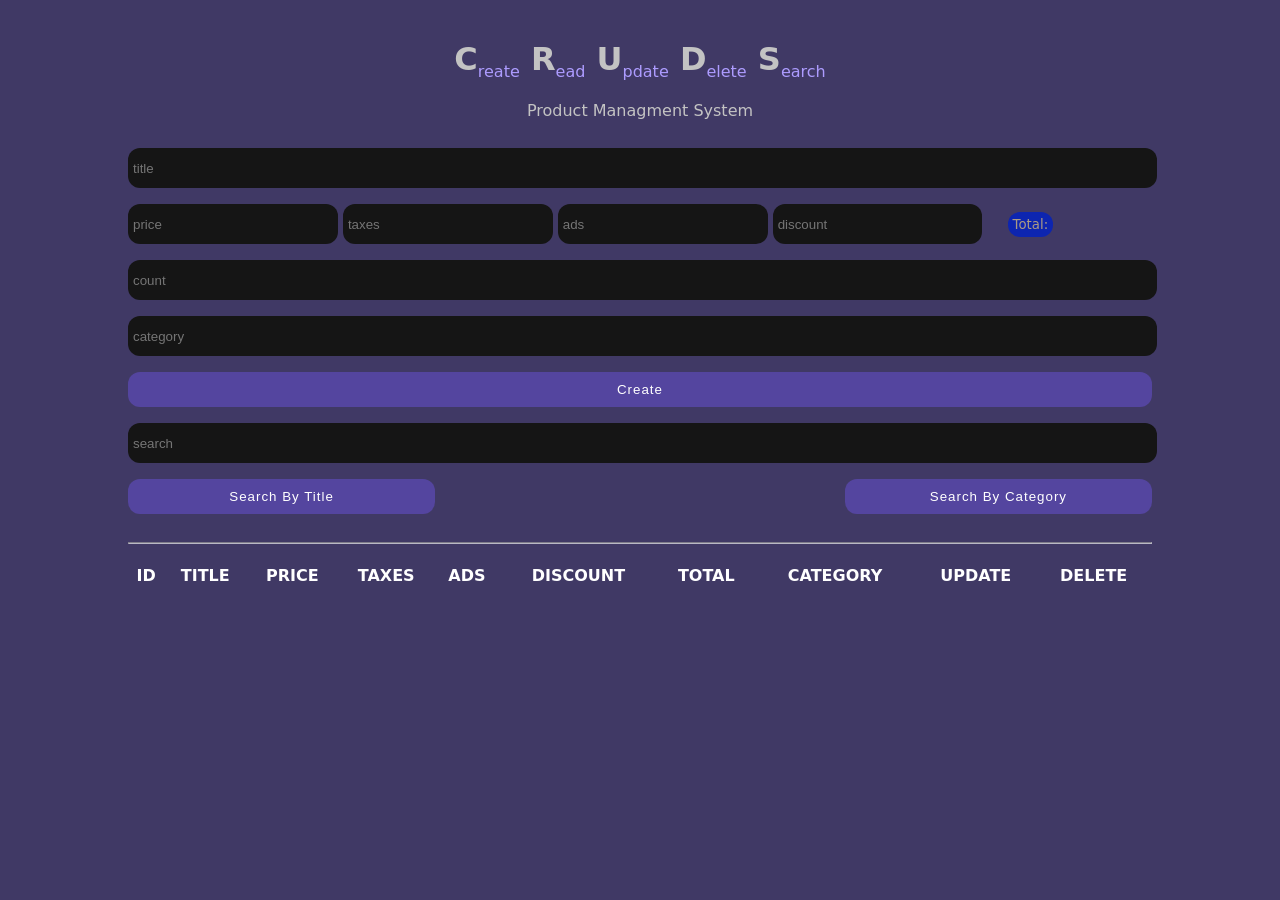
<file: index.html>
<!DOCTYPE html>
<html lang="en">
<head>
    <meta charset="UTF-8">
    <meta name="viewport" content="width=device-width, initial-scale=1.0">
    <title>CRUDS</title>
    <link rel="stylesheet" href="./css/CRUDS.css">
</head>
<body>
    <div class="container">
        <!-- head -->
        <div class="head">
            <h1>c<sub>reate</sub> r<sub>ead</sub> u<sub>pdate</sub> d<sub>elete</sub> s<sub>earch</sub></h1>
            <p>product managment system</p>
        </div>
        <!-- input -->
        <div class="input">
            <form action="">
                <input type="text" placeholder="title" id="title" >
                <div class="price">
                    <input oninput="getTotal()"  type="number" placeholder="price" id="price" >
                    <input oninput="getTotal()"  type="number" placeholder="taxes" id="taxes" >
                    <input oninput="getTotal()"  type="number" placeholder="ads" id="ads" >
                    <input oninput="getTotal()"  type="number" placeholder="discount" id="discount" >
                    <small id="total"></small>
                </div>
                <input type="number" placeholder="count" id="count" >
                <input type="text" placeholder="category" id="category" >
                <div id="error">Empty inputs cannot be created</div>
                <button id="create">Create</button>
            </form>
        </div>
        <!-- output -->
        <div class="output">
            <div class="search">
                <input oninput="searchBy(this.value)" type="text"  id="search" placeholder="search">
                <div class="searchBtn">
                    <button onclick="searchProduct(this.id)" id="searchByTitle">Search By Title</button>
                    <button onclick="searchProduct(this.id)" id="searchByCategory">Search By Category</button>
                </div>
            </div>
            <hr>
            <div id="deleteAll">
                
            </div>
            <table>
                <thead>
                    <tr>
                        <th>id</th>
                        <th>title</th>
                        <th>price</th>
                        <th>taxes</th>
                        <th>ads</th>
                        <th>discount</th>
                        <th>total</th>
                        <th>category</th>
                        <th>update</th>
                        <th>delete</th>
                    </tr>
                </thead>
                <tbody id="tbody">
                    
                </tbody>
            </table>
        </div>
    </div>
    <script src="./js/CRUDS.js"></script>
</body>
</html>
</file>
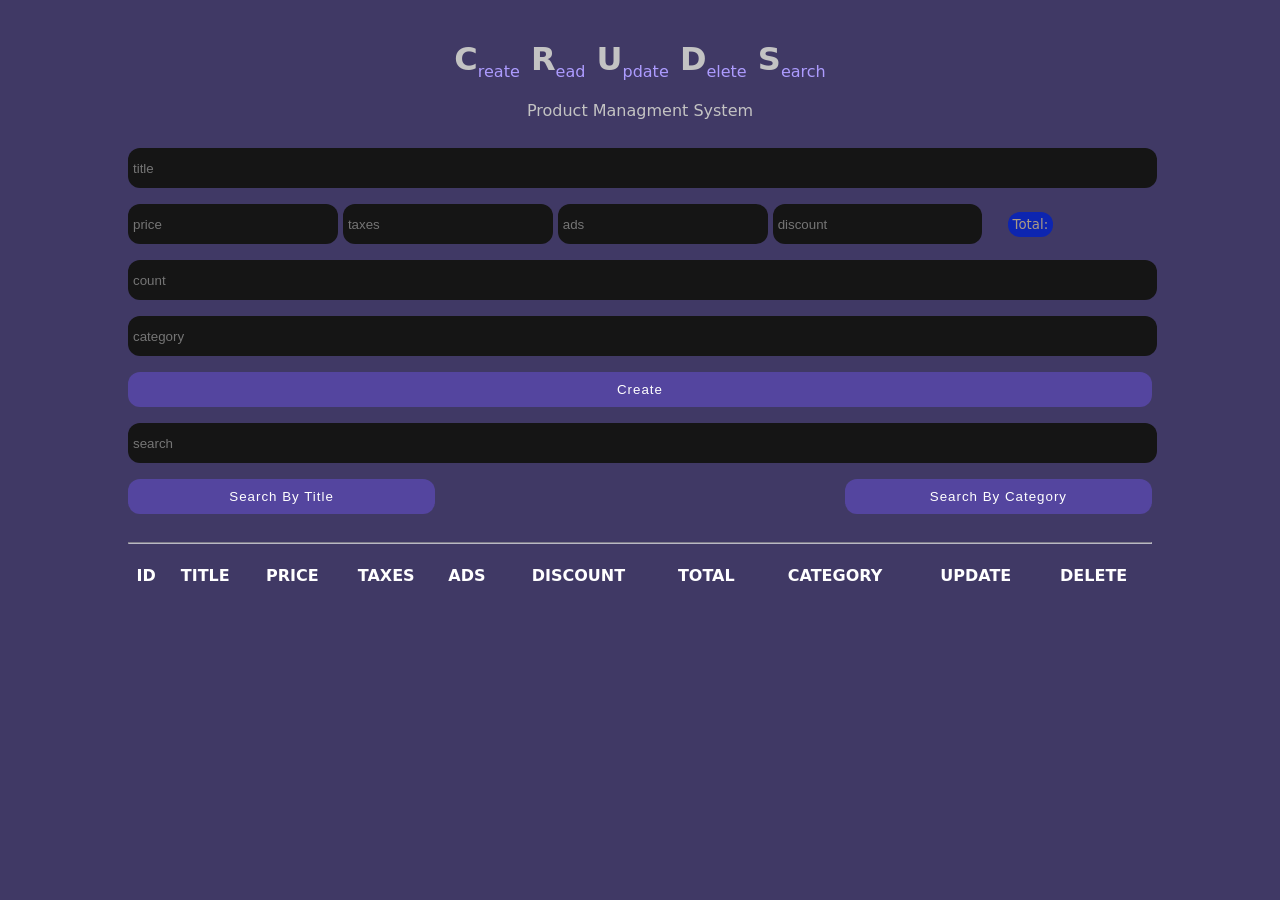
<file: CRUDS.html>
<!DOCTYPE html>
<html lang="en">
<head>
    <meta charset="UTF-8">
    <meta name="viewport" content="width=device-width, initial-scale=1.0">
    <title>CRUDS</title>
    <link rel="stylesheet" href="./css/CRUDS.css">
</head>
<body>
    <div class="container">
        <!-- head -->
        <div class="head">
            <h1>c<sub>reate</sub> r<sub>ead</sub> u<sub>pdate</sub> d<sub>elete</sub> s<sub>earch</sub></h1>
            <p>product managment system</p>
        </div>
        <!-- input -->
        <div class="input">
            <form action="">
                <input type="text" placeholder="title" id="title" >
                <div class="price">
                    <input oninput="getTotal()"  type="number" placeholder="price" id="price" >
                    <input oninput="getTotal()"  type="number" placeholder="taxes" id="taxes" >
                    <input oninput="getTotal()"  type="number" placeholder="ads" id="ads" >
                    <input oninput="getTotal()"  type="number" placeholder="discount" id="discount" >
                    <small id="total"></small>
                </div>
                <input type="number" placeholder="count" id="count" >
                <input type="text" placeholder="category" id="category" >
                <div id="error">Empty inputs cannot be created</div>
                <button id="create">Create</button>
            </form>
        </div>
        <!-- output -->
        <div class="output">
            <div class="search">
                <input oninput="searchBy(this.value)" type="text"  id="search" placeholder="search">
                <div class="searchBtn">
                    <button onclick="searchProduct(this.id)" id="searchByTitle">Search By Title</button>
                    <button onclick="searchProduct(this.id)" id="searchByCategory">Search By Category</button>
                </div>
            </div>
            <hr>
            <div id="deleteAll">
                
            </div>
            <table>
                <thead>
                    <tr>
                        <th>id</th>
                        <th>title</th>
                        <th>price</th>
                        <th>taxes</th>
                        <th>ads</th>
                        <th>discount</th>
                        <th>total</th>
                        <th>category</th>
                        <th>update</th>
                        <th>delete</th>
                    </tr>
                </thead>
                <tbody id="tbody">
                    
                </tbody>
            </table>
        </div>
    </div>
    <script src="./js/CRUDS.js"></script>
</body>
</html>
</file>
<file: css/CRUDS.css>
*{
    margin: 0;
    padding: 0;
}
body{
    background-color: #403965;
}
.container{
    width: 80%;
    margin: auto;
    font-family: system-ui;
    padding: 20px 0;
}
.head{
    text-align: center;
    text-transform: uppercase;
    color: #c3c3c3;
    margin: 20px;
}
sub{
    text-transform: lowercase;
    font-weight: 100;
    font-size: medium;
    color: #ad9cff;
}
.head p{
    text-transform: capitalize;
    margin: 20px;
}
/* inputs */
input{
    width: 100%;
    height: 30px;
    padding:5px 0 5px 5px;
    margin: 8px 0;
    border: none;
    outline: none;
    border-radius: 12px;
    background-color: rgb(21, 21, 21);
    color: white;
    transition: .7s;
}
input:focus{
    transform: scale(1.05);
    background-color: rgba(0, 0, 0, 0.366);
}

.price input{
    width: 20%;
}
#total{
    background-color: #0d25b0;
    color: white;
    padding: 5px;
    border-radius: 12px;
    margin-left: 20px;
}
#total::before{
    content: 'Total:';
    color: rgb(170, 154, 132);
}

button{
    width: 100%;
    background-color: #54459f;
    color: white;
    padding: 10px 10px;
    margin: 8px 0;
    letter-spacing: 1px;
    border-radius: 12px;
    border: none;
    cursor: pointer;
    transition: .2s;
}
button:hover{
    background-color: #7462cf;
   
}
button:active{
    background-color: #2d2556;
}

#error{
    background-color: #bfa3a3;
    border-radius: 12px;
    padding:10px;
    text-align: center;
    color: rgb(173, 10, 10);
    border: solid 2px rgb(138, 17, 17);
    display: none;
}
/* outputs */
.searchBtn{
    display: flex;
    justify-content: space-between;
}
.searchBtn button{
    width: 30%;
}
hr{
    margin: 20px 0;
    opacity: .7;
}
#deleteAll{
    margin: 10px 0;
}
table{
    width: 100%;
    text-align: center;
    margin: 10px 0;
    color: rgb(171, 171, 171);
}
thead{
    font-weight: bold;
    text-transform: uppercase;
    color: rgb(255, 255, 255);
}
#update:hover , #delete:hover{
    background-color: #7462cf;
}
#update:active , #delete:active{
    background-color: #2d2556;
}
/* ############################################ */
</file>
